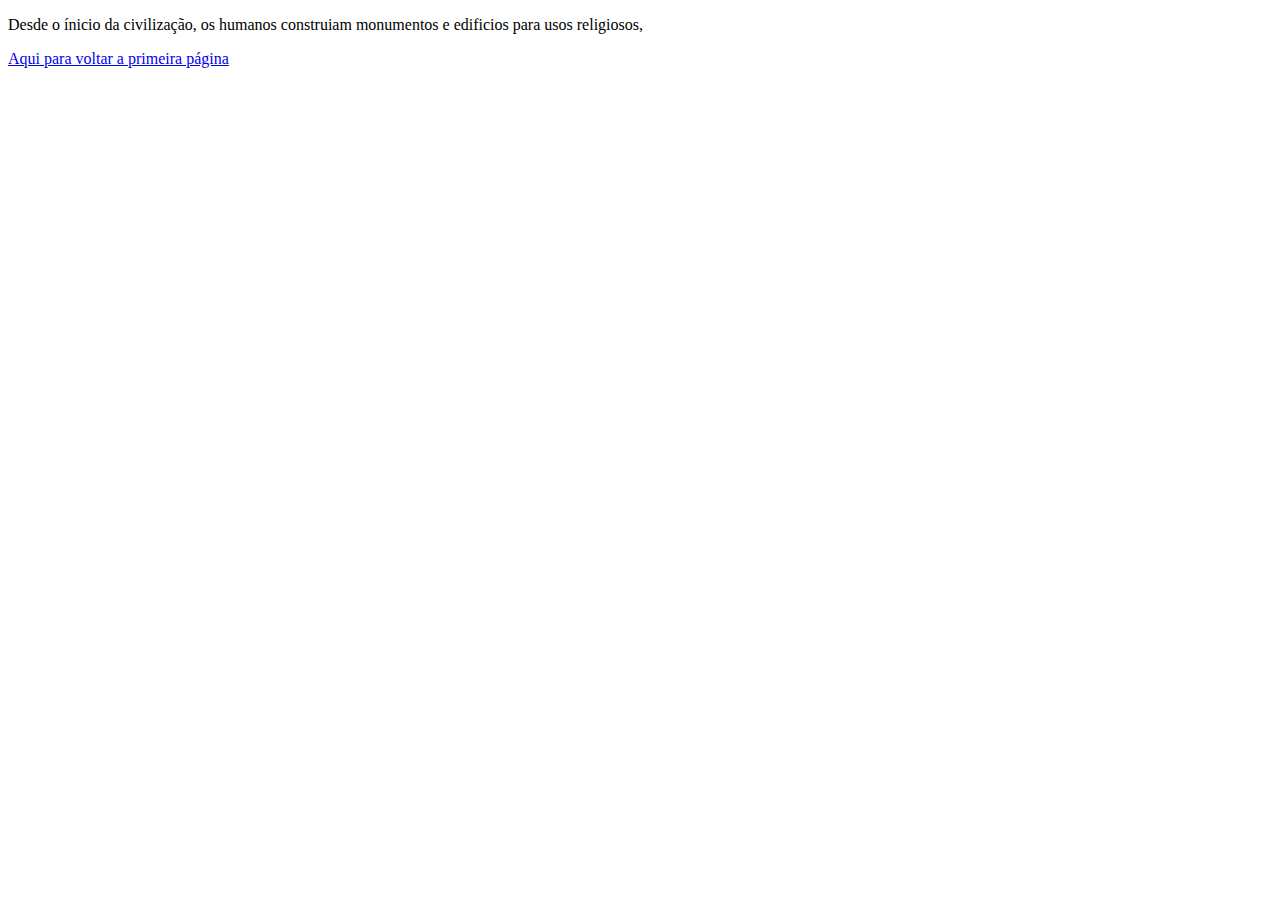
<file: index2.html>
<!DOCTYPE html>
<html lang="Pt-Br">
<head>
    <meta charset="UTF-8">
    <meta http-equiv="X-UA-Compatible" content="IE=edge">
    <meta name="viewport" content="width=device-width, initial-scale=1.0">
    <title>Monumentos da Humanidade: Era Antiga</title>
</head>
<body>
    <p>Desde o ínicio da civilização, os humanos construiam monumentos e edificios para usos religiosos,   </p>
    <a href="Primeira Página.html" target="_blank" rel="noopener noreferrer">Aqui para voltar a primeira página</a>
</body>
</html>
</file>
